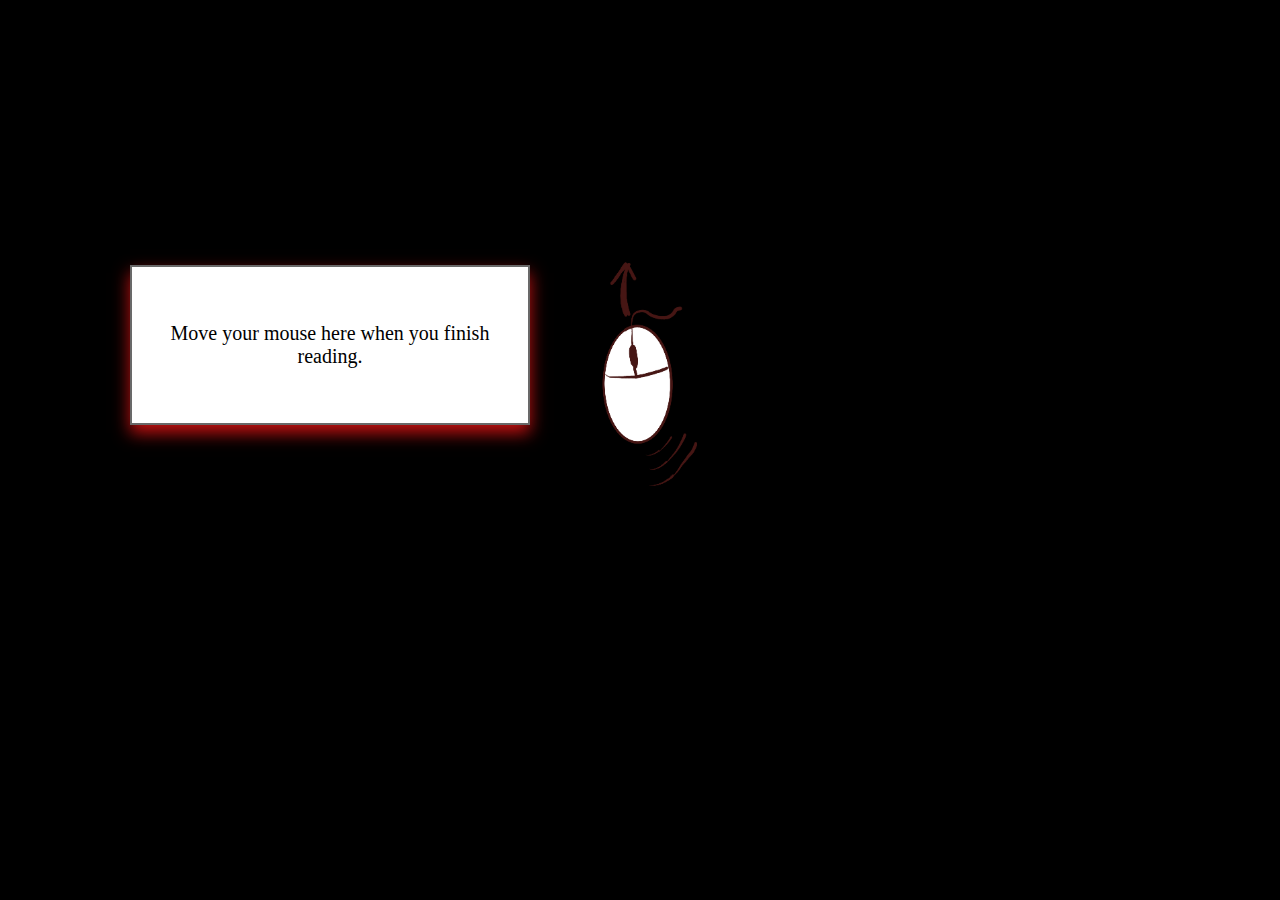
<file: Week02/index.html>
<!DOCTYPE html>
<html lang="en">
<head>
    <meta charset="UTF-8">
    <meta name="viewport" content="width=device-width, initial-scale=1.0">
    <link rel="stylesheet" href="style.css">
    <title>2-sentence story</title>
</head>
<body id="bg">
    <script src="app.js"></script>
<section id = "buttonContainer" class="mid_section">
<button  id="textbox" class="button button1" type="button" onclick = "changeContent()" onmouseover="revealStory()" onmouseleave="hideStory()">
    Move your mouse here when you finish reading.
</button>
</section>
</body>
</html>
</file>
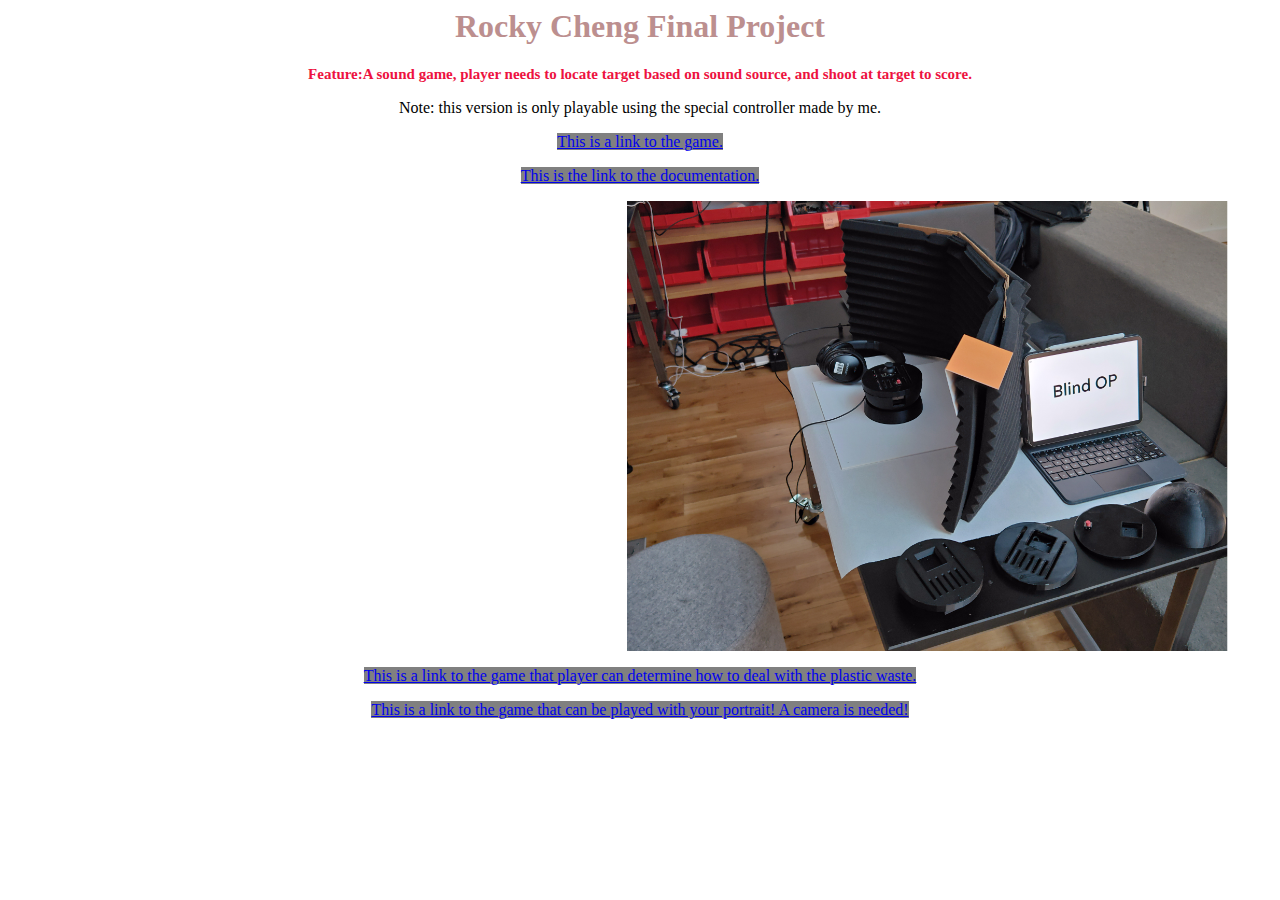
<file: Work00/index.html>
<html>
    <head>
        <title>What is up next?</title>
        <link href="Style.css" rel="stylesheet"/>
    </head>
    <body>
   <h1 style="text-align:center;">Rocky Cheng Final Project</h1></h1>
  <h2 style="text-align:center;">Feature:A sound game, player needs to locate target based on sound source, and shoot at target to score. </h2>
   <p style="text-align:center;">Note: this version is only playable using the special controller made by me. </p>
  <p style="text-align:center;"><a href="https://editor.p5js.org/rockyzhuocheng/full/nWCubYo8n"> This is a link to the game. </a></p>
  <p style="text-align:center;"><a href="https://rockyzhuocheng.notion.site/Final-Project-Documentation-be117fd6e2114946abb104999c58863d?pvs=4"> This is the link to the documentation.</a></p>
    <p style="text-align:center;"><marquee behavior="alternate" direction="left"><img alt = "Sound Game setup at the final show" src = "./SoundGame.jpg" width="600" height="450" class="center"></marquee></p>
    <p style="text-align:center;"><a href="https://editor.p5js.org/rockyzhuocheng/full/Jpd2Ag0i2">This is a link to the game that player can determine how to deal with the plastic waste.</a></p>
    <P style="text-align:center;"><a href="https://editor.p5js.org/rockyzhuocheng/full/jBeONGKTM"> This is a link to the game that can be played with your portrait! A camera is needed!</a></P>    
    </body>

</html>
</file>
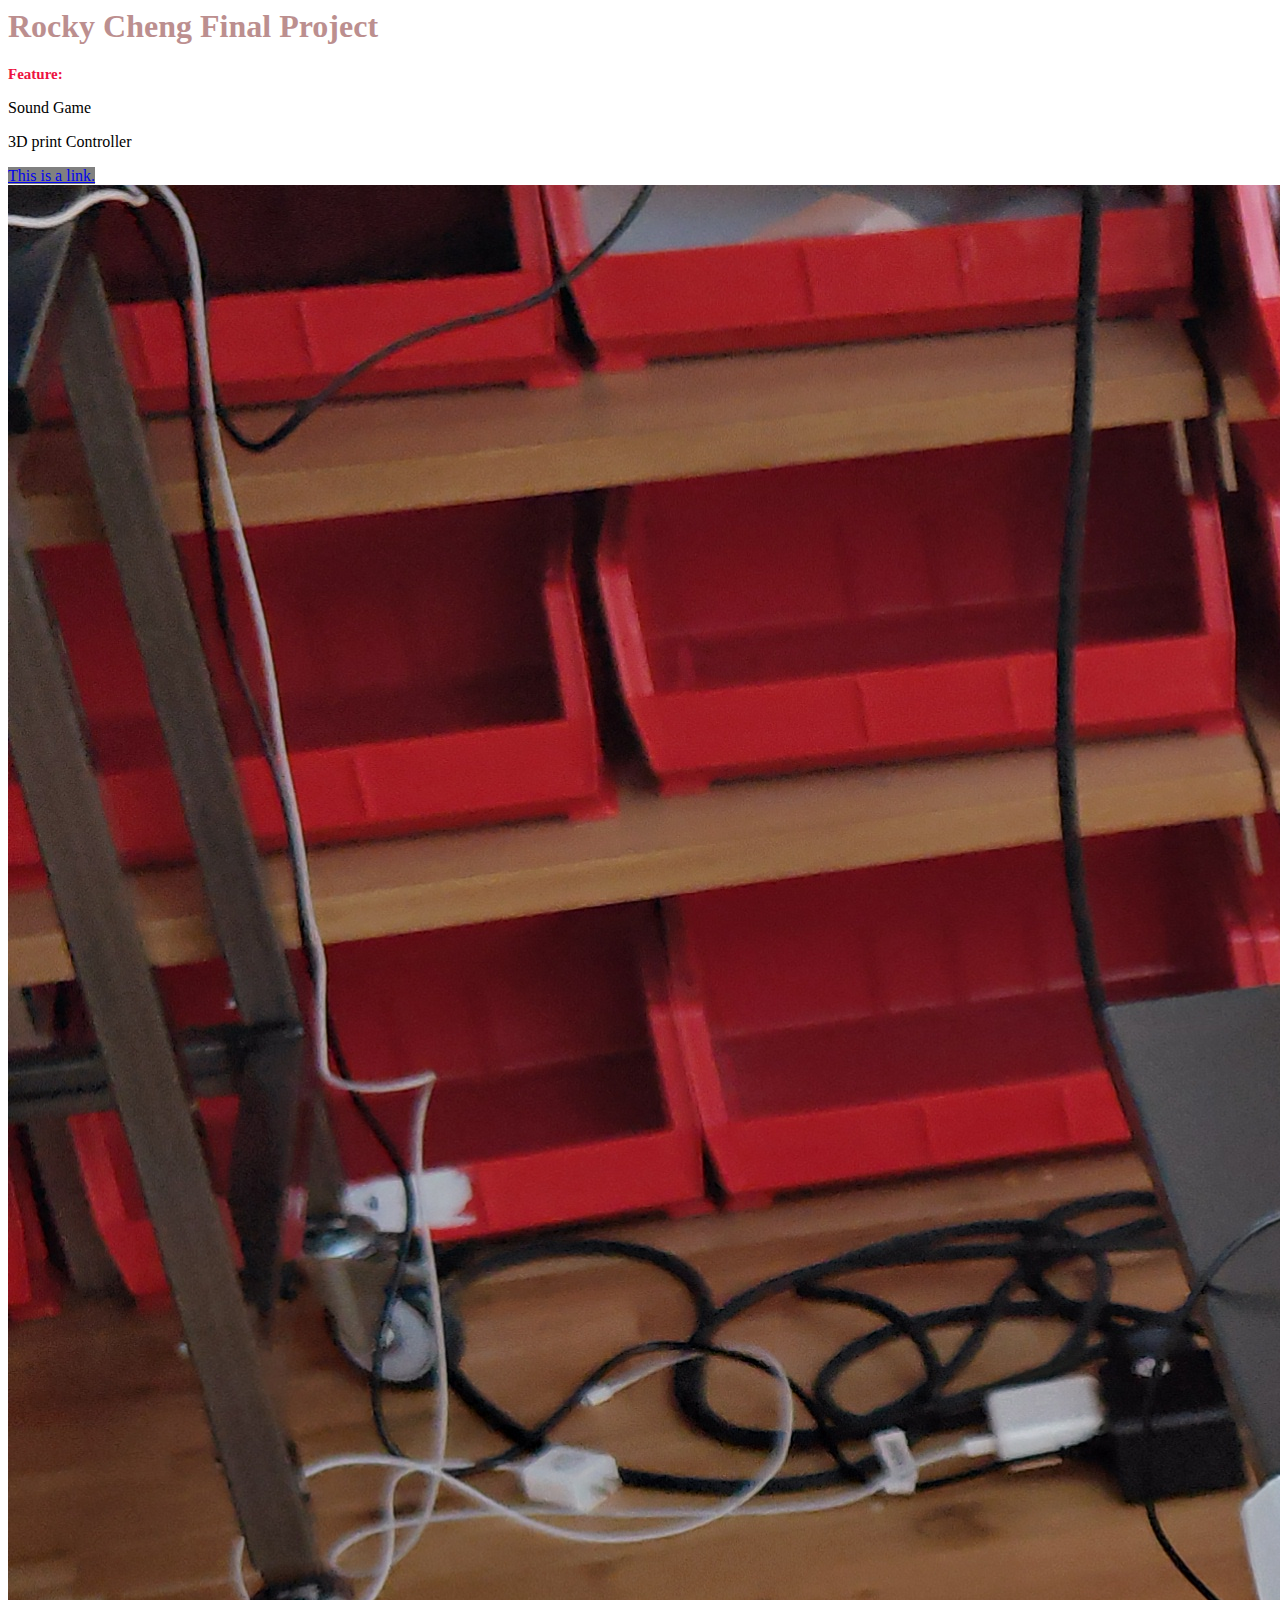
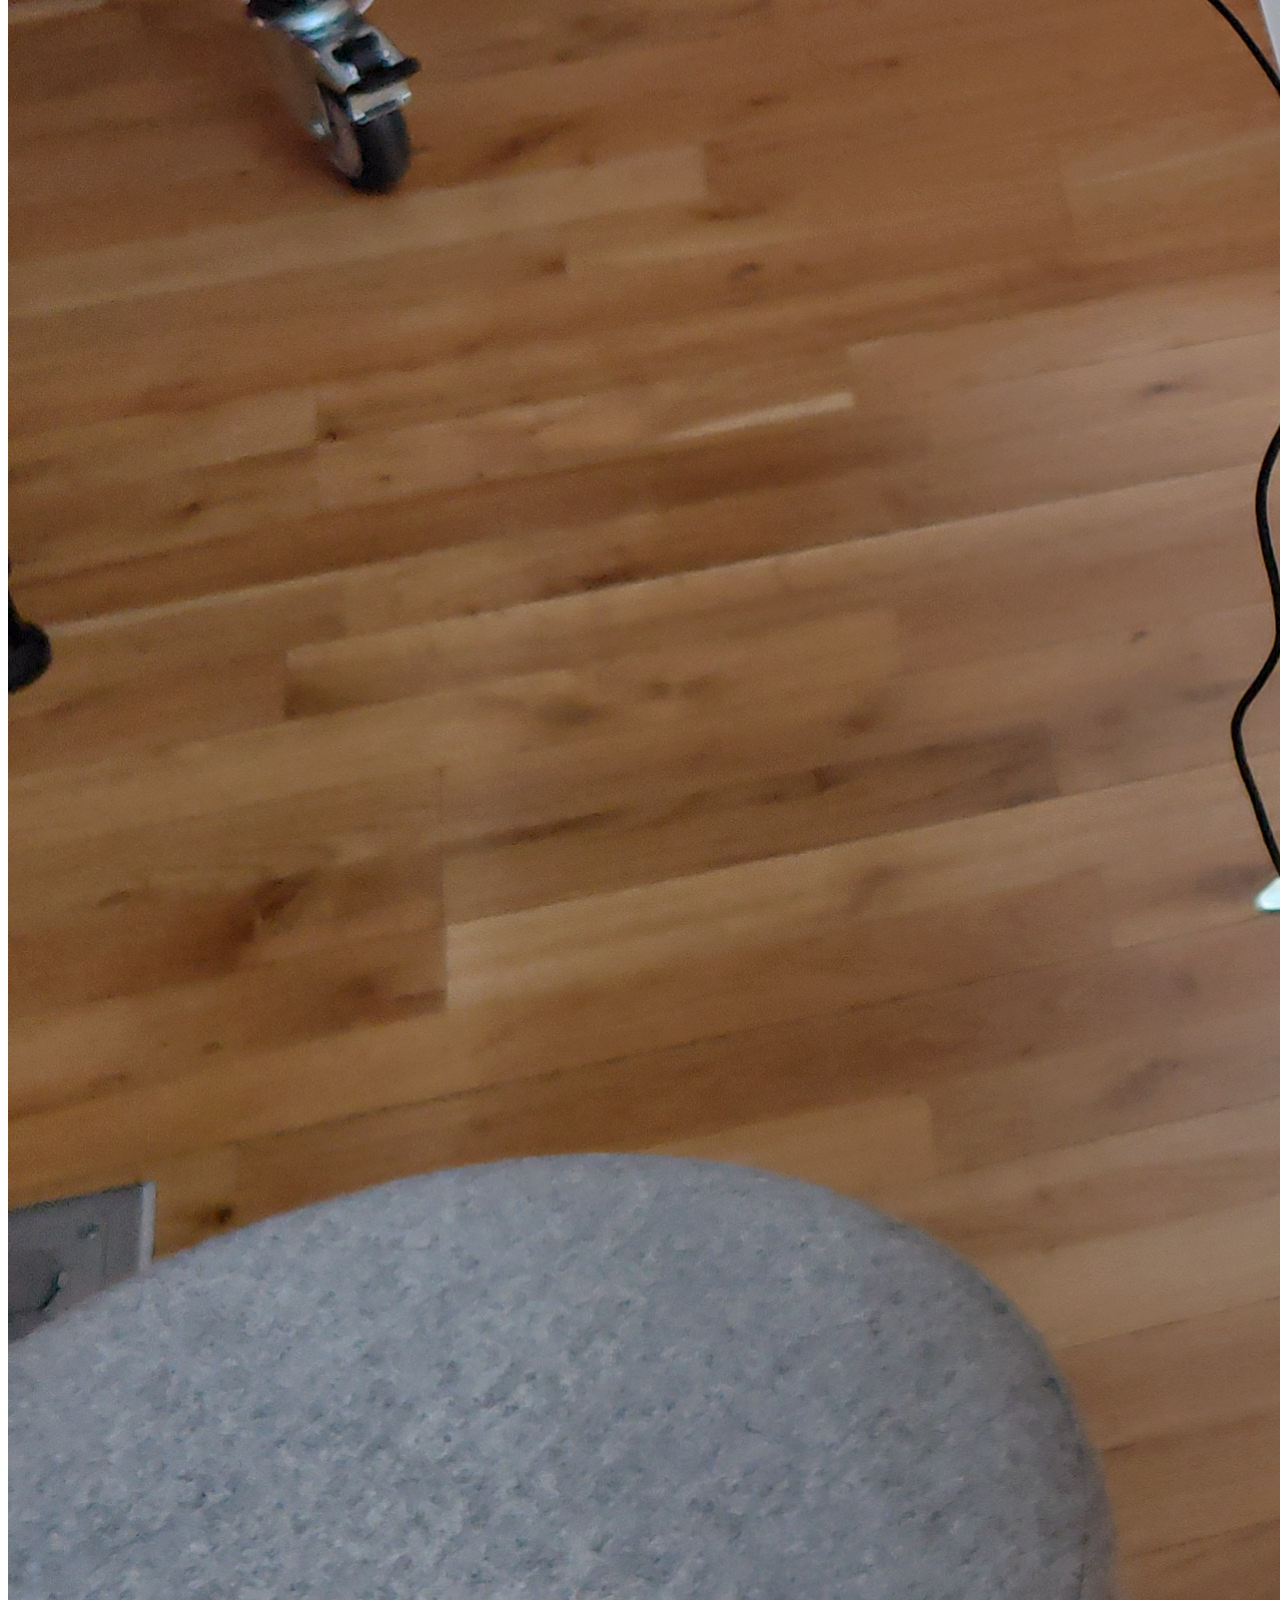
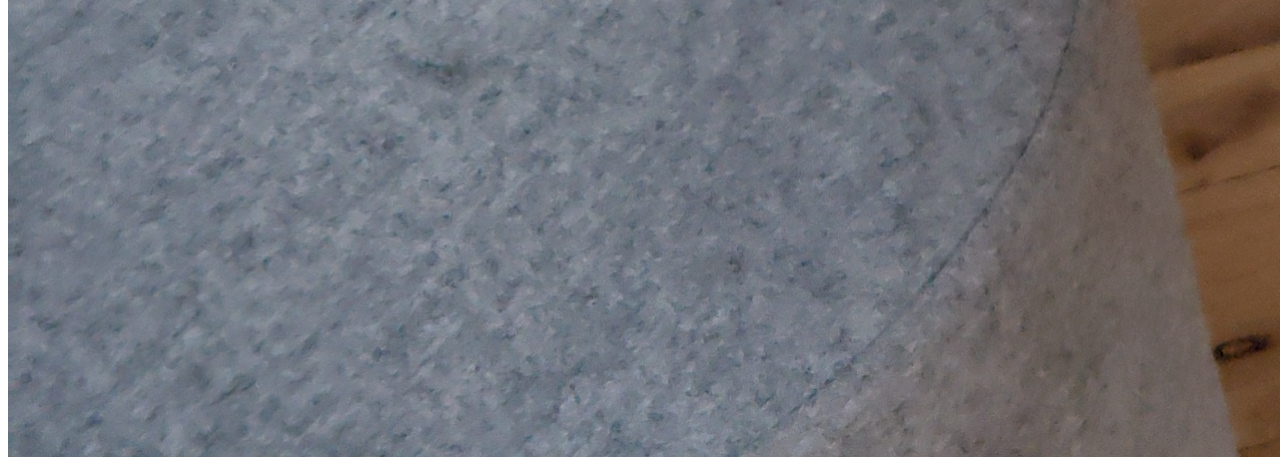
<file: Work00/RockyChengWork00.html>
<html>
    <head>
        <title>What is up next?</title>
        <link href="Style.css" rel="stylesheet"/>
    </head>
    <body>
    <h1>Rocky Cheng Final Project</h1></h1>
    <h2>Feature:</h2>
    <p>Sound Game</p>
    <p>3D print Controller</p>
    <a href="https://editor.p5js.org/rockyzhuocheng/full/nWCubYo8n"> This is a link. </a>
    <img alt = "Blind-OP setup" src = "./SoundGame.jpg">
    </body>

</html>
</file>
<file: Week02/style.css>
body{
    background-color: black;
}

.mid_section{
    display: block;
    text-align: center;
    padding:20% 0;
}

body {
    background-image: url('./Photo0.PNG');
    background-repeat: no-repeat;
    background-position:center;
    background-size: 63% ;
  }

p{
    color: antiquewhite;
}


.button {
    border: none;
    color: #696969;
    padding: 12px 14px;
    text-decoration: none;
    display: inline-block;
    font-size: 20px;
    font-family: "Papyrus";
    margin: 4px 2px;
    transition-duration: 0.5s;
    cursor: pointer;
    height:160px;
    width:400px;
    position: absolute;
    left: 10%;
  }
  
  .button1 {
    background-color: white; 
    color: black; 
    border: 2px solid #696969;
    box-shadow: 0 8px 16px 0 rgba(247, 21, 21, 0.8), 0 6px 20px 0 rgba(0,0,0,0.19);
  }
  
  .button1:hover {
    background-color: #8B0000;
    color: antiquewhite;
    transform: rotate(1.0turn);
    border: 2px solid red;
  }
</file>
<file: Work00/Style.css>
h1 {
    color: rosybrown;
}

h2 {
    color: #ed123f;
    font-size: 15px;
}

a{
    background-color: grey;
}
</file>
